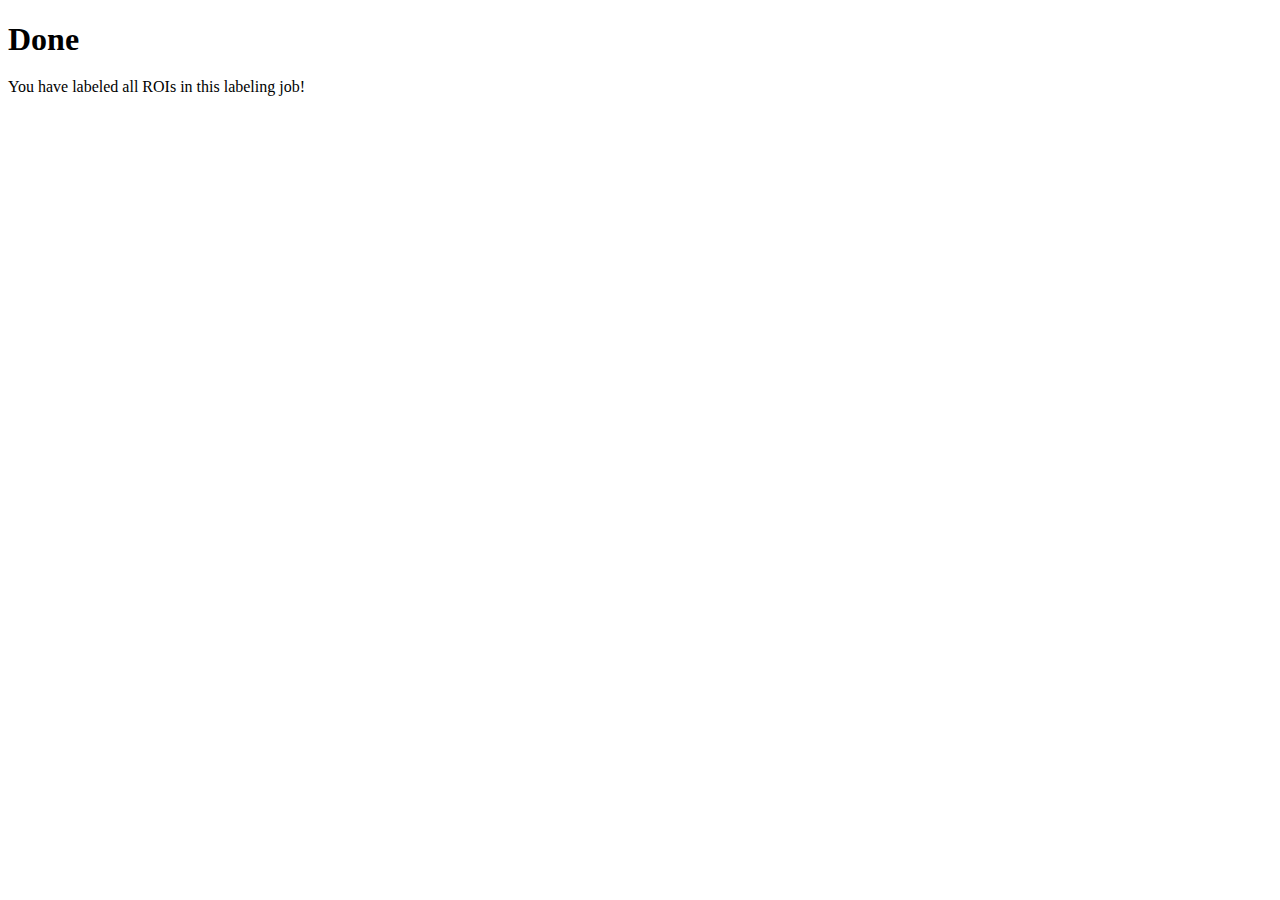
<file: src/client/done.html>
<!DOCTYPE html>
<html lang="en">
<head>
    <meta charset="UTF-8">
    <title>Cell Labeling App - done</title>

    <link href="https://cdn.jsdelivr.net/npm/bootstrap@5.1.3/dist/css/bootstrap.min.css"
          rel="stylesheet"
          integrity="sha384-1BmE4kWBq78iYhFldvKuhfTAU6auU8tT94WrHftjDbrCEXSU1oBoqyl2QvZ6jIW3"
          crossorigin="anonymous">
    <script
            src="https://code.jquery.com/jquery-3.6.0.min.js"
            integrity="sha256-/xUj+3OJU5yExlq6GSYGSHk7tPXikynS7ogEvDej/m4="
            crossorigin="anonymous"></script>
    <script src="https://cdnjs.cloudflare.com/ajax/libs/popper.js/1.14.7/umd/popper.min.js" integrity="sha384-UO2eT0CpHqdSJQ6hJty5KVphtPhzWj9WO1clHTMGa3JDZwrnQq4sF86dIHNDz0W1" crossorigin="anonymous"></script>
    <script src="https://stackpath.bootstrapcdn.com/bootstrap/4.3.1/js/bootstrap.min.js" integrity="sha384-JjSmVgyd0p3pXB1rRibZUAYoIIy6OrQ6VrjIEaFf/nJGzIxFDsf4x0xIM+B07jRM" crossorigin="anonymous"></script>
</head>
<body>

    <div class="container mt-5">
        <div class="row d-flex justify-content-center">
            <div class="col-6">
                <h1 style="margin-bottom: 20px">Done</h1>
                <p>You have labeled all ROIs in this labeling job!</p>
            </div>
        </div>
    </div>
</body>
</html>
</file>
